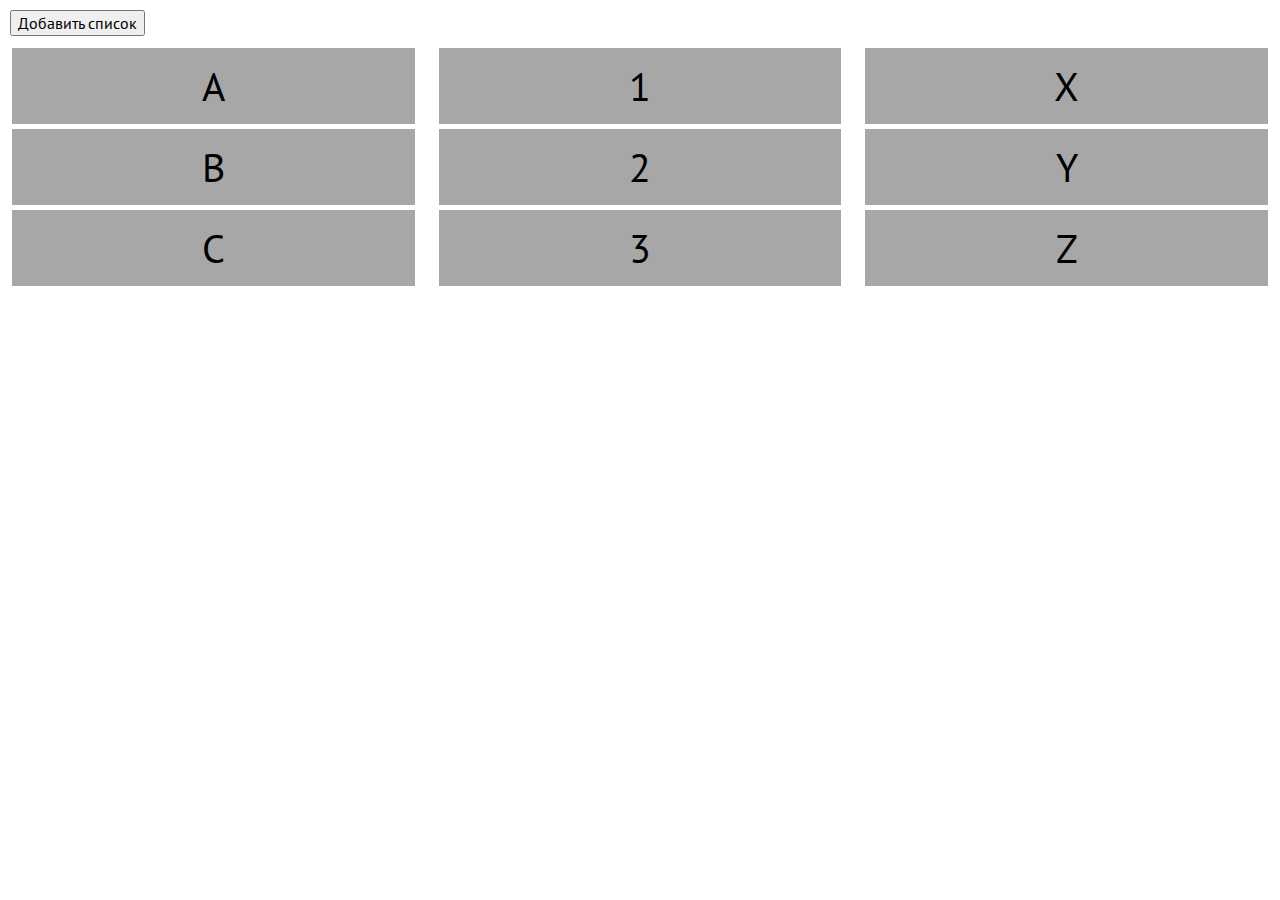
<file: index.html>
<!doctype html>
<html>
<head>
    <meta charset="utf-8"/>
    <meta http-equiv="X-UA-Compatible" content="IE=edge,chrome=1"/>
    <title>Gulp Boilerplate</title>
    <meta name="description" content="Short page description"/>
    <meta name="keywords" content="first second third key word"/>
    <link rel="stylesheet" href="assets/css/style.min.css"/>
    <!--[if lt IE 9]>
    <script src="assets/js/libs/html5shiv-printshiv.js"></script>
    <![endif]-->
</head>

<body>

    <button class="add-list">Добавить список</button>

    <div class="page grid">
        <div class="row g-clf">
            <ul class="column column_xs-4">
                <li draggable="true">A</li>
                <li draggable="true">B</li>
                <li draggable="true">C</li>
            </ul>
            <ul class="column column_xs-4">
                <li draggable="true">1</li>
                <li draggable="true">2</li>
                <li draggable="true">3</li>
            </ul>
            <ul class="column column_xs-4">
                <li draggable="true">X</li>
                <li draggable="true">Y</li>
                <li draggable="true">Z</li>
            </ul>
        </div>
    </div>    

    <script src="assets/js/libs/jquery-1.11.0.min.js"></script>
    <script src="src/js/common.js"></script>
    <script src="http://localhost:35729/livereload.js"></script>

</body>
</html>
</file>
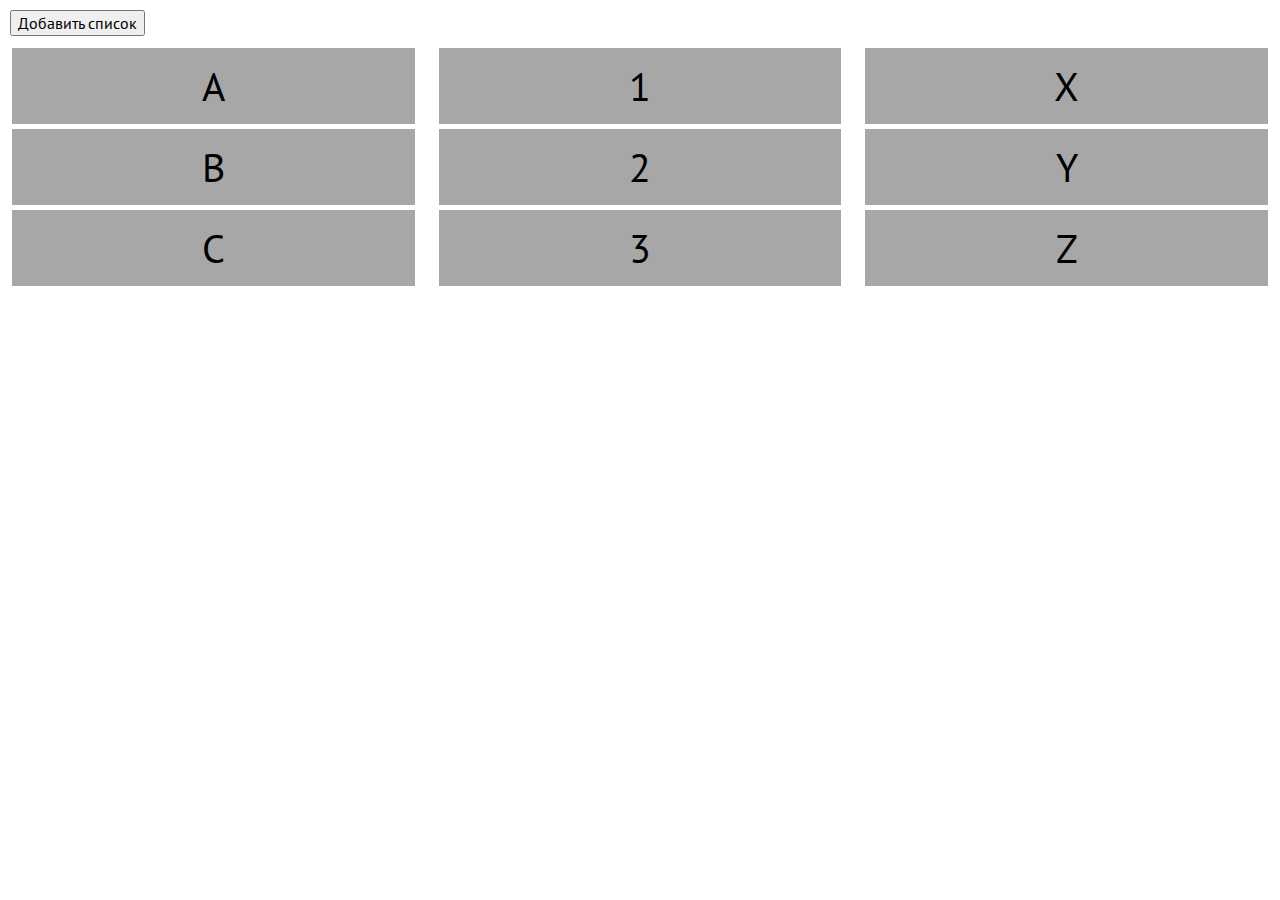
<file: index-vanilla.html>
<!doctype html>
<html>
<head>
    <meta charset="utf-8"/>
    <meta http-equiv="X-UA-Compatible" content="IE=edge,chrome=1"/>
    <title>Gulp Boilerplate</title>
    <meta name="description" content="Short page description"/>
    <meta name="keywords" content="first second third key word"/>
    <link rel="stylesheet" href="assets/css/style.min.css"/>
    <!--[if lt IE 9]>
    <script src="assets/js/libs/html5shiv-printshiv.js"></script>
    <![endif]-->
</head>

<body>

    <button class="add-list">Добавить список</button>

    <div class="page grid">
        <div class="row g-clf">
            <ul class="column column_xs-4">
                <li draggable="true">A</li>
                <li draggable="true">B</li>
                <li draggable="true">C</li>
            </ul>
            <ul class="column column_xs-4">
                <li draggable="true">1</li>
                <li draggable="true">2</li>
                <li draggable="true">3</li>
            </ul>
            <ul class="column column_xs-4">
                <li draggable="true">X</li>
                <li draggable="true">Y</li>
                <li draggable="true">Z</li>
            </ul>
        </div>
    </div>    

    <script src="src/js/common-vanilla.js"></script>
    <script src="http://localhost:35729/livereload.js"></script>

</body>
</html>
</file>
<file: assets/css/style.min.css>
@import url('http://fonts.googleapis.com/css?family=PT+Sans:400,700&subset=latin,cyrillic');html{-ms-text-size-adjust:100%;-webkit-text-size-adjust:100%}body{margin:0}article,aside,details,figcaption,figure,footer,header,hgroup,main,nav,section,summary{display:block}audio,canvas,progress,video{display:inline-block;vertical-align:baseline}audio:not([controls]){display:none;height:0}[hidden],template{display:none}a{background:0 0}a:active,a:hover{outline:0}abbr[title]{border-bottom:1px dotted}b,strong{font-weight:700}dfn{font-style:italic}h1{font-size:2em;margin:.67em 0}mark{color:#000;background:#ff0}small{font-size:80%}sub,sup{font-size:75%;line-height:0;position:relative;vertical-align:baseline}sup{top:-.5em}sub{bottom:-.25em}img{border:0}svg:not(:root){overflow:hidden}figure{margin:1em 40px}hr{-moz-box-sizing:content-box;box-sizing:content-box;height:0}pre{overflow:auto}code,kbd,pre,samp{font-family:monospace,monospace;font-size:1em}button,input,optgroup,select,textarea{font:inherit;margin:0;color:inherit}button{overflow:visible}button,select{text-transform:none}button,html input[type='button'],input[type='reset'],input[type='submit']{cursor:pointer;-webkit-appearance:button}button[disabled],html input[disabled]{cursor:default}button::-moz-focus-inner,input::-moz-focus-inner{padding:0;border:0}input{line-height:normal}input[type='checkbox'],input[type='radio']{box-sizing:border-box;padding:0}input[type='number']::-webkit-inner-spin-button,input[type='number']::-webkit-outer-spin-button{height:auto}input[type='search']{-webkit-box-sizing:content-box;-moz-box-sizing:content-box;box-sizing:content-box;-webkit-appearance:textfield}input[type='search']::-webkit-search-cancel-button,input[type='search']::-webkit-search-decoration{-webkit-appearance:none}fieldset{margin:0 2px;padding:.35em .625em .75em;border:1px solid silver}legend{padding:0;border:0}textarea{overflow:auto}optgroup{font-weight:700}table{border-spacing:0;border-collapse:collapse}td,th{padding:0}*{-webkit-box-sizing:border-box;-moz-box-sizing:border-box;box-sizing:border-box}.g-clf:after,.g-clf:before{display:table;clear:both;content:''}[draggable]{-webkit-user-select:none;-moz-user-select:none;user-select:none;-webkit-user-drag:element}html,body{font:16px 'PT Sans',Verdana,Tahoma;height:100%}.page{position:relative}.page ul{font-size:2.5em;margin:0;list-style:none;border:2px solid #fff}.page ul.added-2nd,.page ul.added-3rd{border:2px dashed red}.page ul.added-3rd{background:#dfb6b6}.page ul li{margin-top:5px;padding:10px 0;cursor:move;text-align:center;border:2px solid #a7a7a7;background:#a7a7a7}.page ul li:first-child{margin:0}.page ul li.over{border:2px dashed green}.add-list{position:relative;z-index:99;margin:10px}.header{font-size:3em;font-weight:700;margin-bottom:30px}.form{position:relative;width:605px}.form__field{margin:0;padding:0;border:0}.form__label{display:block;padding:5px 0}.form__label-title{display:inline-block;width:200px;vertical-align:top}.form__input{width:400px}.form__input,.form__select,.form__textarea{font-size:.875em;border:1px solid #a0a0a0;outline:none}.form__textarea{width:400px}.form__input{height:30px;padding:0 5px}.form__input:focus,.form__textarea:focus{-webkit-box-shadow:0 0 2px 2px #ffe500;-moz-box-shadow:0 0 2px 2px #ffe500;box-shadow:0 0 2px 2px #ffe500}.form__select{width:200px}.form__textarea{padding:3px 5px;resize:vertical}.form__answer{display:inline-block;width:400px}.form__radio-wrapper,.grid{display:block}.row{margin-bottom:15px}[class*='column_xs-']{float:left}.column{position:relative;min-height:1px;padding-right:10px;padding-bottom:20px;padding-left:10px}.column_xs-1{width:8.333333333333334%}.column_xs-2{width:16.666666666666668%}.column_xs-3{width:25%}.column_xs-4{width:33.333333333333336%}.column_xs-5{width:41.66666666666667%}.column_xs-6{width:50%}.column_xs-7{width:58.333333333333336%}.column_xs-8{width:66.66666666666667%}.column_xs-9{width:75%}.column_xs-10{width:83.33333333333334%}.column_xs-11{width:91.66666666666667%}.column_xs-12{width:100%}.column__offset_xs-1{margin-left:8.333333333333334%}.column__offset_xs-2{margin-left:16.666666666666668%}.column__offset_xs-3{margin-left:25%}.column__offset_xs-4{margin-left:33.333333333333336%}.column__offset_xs-5{margin-left:41.66666666666667%}.column__offset_xs-6{margin-left:50%}.column__offset_xs-7{margin-left:58.333333333333336%}.column__offset_xs-8{margin-left:66.66666666666667%}.column__offset_xs-9{margin-left:75%}.column__offset_xs-10{margin-left:83.33333333333334%}.column__offset_xs-11{margin-left:91.66666666666667%}.column__offset_xs-12{margin-left:100%}@media (min-width:768px){[class*='column_sm-']{float:left}.column_sm-1{width:8.333333333333334%}.column_sm-2{width:16.666666666666668%}.column_sm-3{width:25%}.column_sm-4{width:33.333333333333336%}.column_sm-5{width:41.66666666666667%}.column_sm-6{width:50%}.column_sm-7{width:58.333333333333336%}.column_sm-8{width:66.66666666666667%}.column_sm-9{width:75%}.column_sm-10{width:83.33333333333334%}.column_sm-11{width:91.66666666666667%}.column_sm-12{width:100%}.column__offset_sm-1{margin-left:8.333333333333334%}.column__offset_sm-2{margin-left:16.666666666666668%}.column__offset_sm-3{margin-left:25%}.column__offset_sm-4{margin-left:33.333333333333336%}.column__offset_sm-5{margin-left:41.66666666666667%}.column__offset_sm-6{margin-left:50%}.column__offset_sm-7{margin-left:58.333333333333336%}.column__offset_sm-8{margin-left:66.66666666666667%}.column__offset_sm-9{margin-left:75%}.column__offset_sm-10{margin-left:83.33333333333334%}.column__offset_sm-11{margin-left:91.66666666666667%}.column__offset_sm-12{margin-left:100%}}@media (min-width:992px){[class*='column_md-']{float:left}.column_md-1{width:8.333333333333334%}.column_md-2{width:16.666666666666668%}.column_md-3{width:25%}.column_md-4{width:33.333333333333336%}.column_md-5{width:41.66666666666667%}.column_md-6{width:50%}.column_md-7{width:58.333333333333336%}.column_md-8{width:66.66666666666667%}.column_md-9{width:75%}.column_md-10{width:83.33333333333334%}.column_md-11{width:91.66666666666667%}.column_md-12{width:100%}.column__offset_md-1{margin-left:8.333333333333334%}.column__offset_md-2{margin-left:16.666666666666668%}.column__offset_md-3{margin-left:25%}.column__offset_md-4{margin-left:33.333333333333336%}.column__offset_md-5{margin-left:41.66666666666667%}.column__offset_md-6{margin-left:50%}.column__offset_md-7{margin-left:58.333333333333336%}.column__offset_md-8{margin-left:66.66666666666667%}.column__offset_md-9{margin-left:75%}.column__offset_md-10{margin-left:83.33333333333334%}.column__offset_md-11{margin-left:91.66666666666667%}.column__offset_md-12{margin-left:100%}}@media (min-width:1170px){[class*='column_lg-']{float:left}.column_lg-1{width:8.333333333333334%}.column_lg-2{width:16.666666666666668%}.column_lg-3{width:25%}.column_lg-4{width:33.333333333333336%}.column_lg-5{width:41.66666666666667%}.column_lg-6{width:50%}.column_lg-7{width:58.333333333333336%}.column_lg-8{width:66.66666666666667%}.column_lg-9{width:75%}.column_lg-10{width:83.33333333333334%}.column_lg-11{width:91.66666666666667%}.column_lg-12{width:100%}.column__offset_lg-1{margin-left:8.333333333333334%}.column__offset_lg-2{margin-left:16.666666666666668%}.column__offset_lg-3{margin-left:25%}.column__offset_lg-4{margin-left:33.333333333333336%}.column__offset_lg-5{margin-left:41.66666666666667%}.column__offset_lg-6{margin-left:50%}.column__offset_lg-7{margin-left:58.333333333333336%}.column__offset_lg-8{margin-left:66.66666666666667%}.column__offset_lg-9{margin-left:75%}.column__offset_lg-10{margin-left:83.33333333333334%}.column__offset_lg-11{margin-left:91.66666666666667%}.column__offset_lg-12{margin-left:100%}}
</file>
